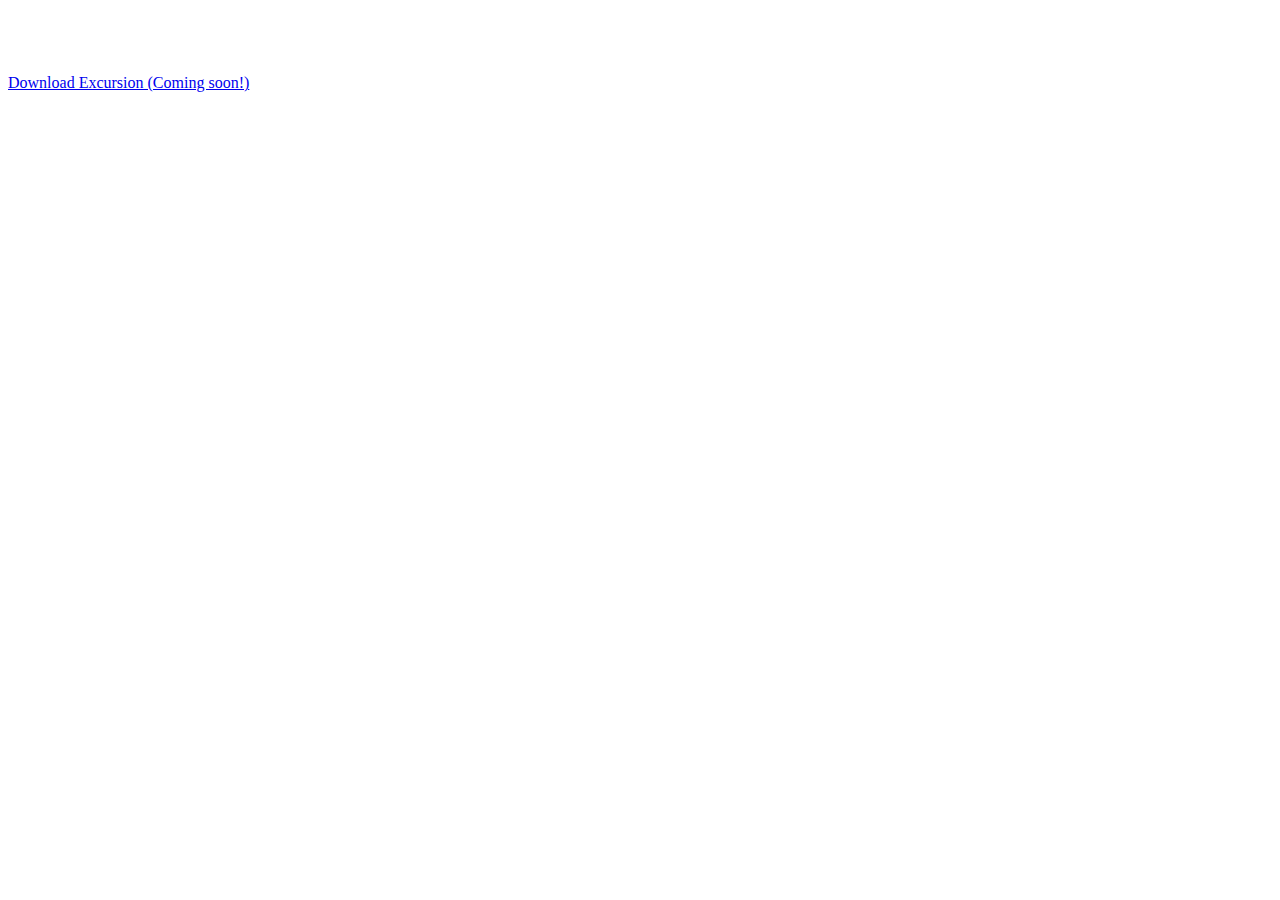
<file: excursion/index.html>
<!DOCTYPE html>
<html>
  <head>
    <meta charset="utf-8">
    <link href="./resources/css/style.css" type="text/css" rel="stylesheet">
    <title>Excursion</title>
  </head>
  <body>
  <div id="header">
    <h1>Discover hidden places in the world around you</h1>
    <p><a href="#">Download Excursion (Coming soon!)</a></p>
</div>
<div id="main">

</div>
  </body>
</html>
</file>
<file: excursion/resources/css/style.css>
h1 {

font-family: Verdana;
font-size: 30px;
font-weight: normal;
color: white;
text-align: center;

}
</file>
